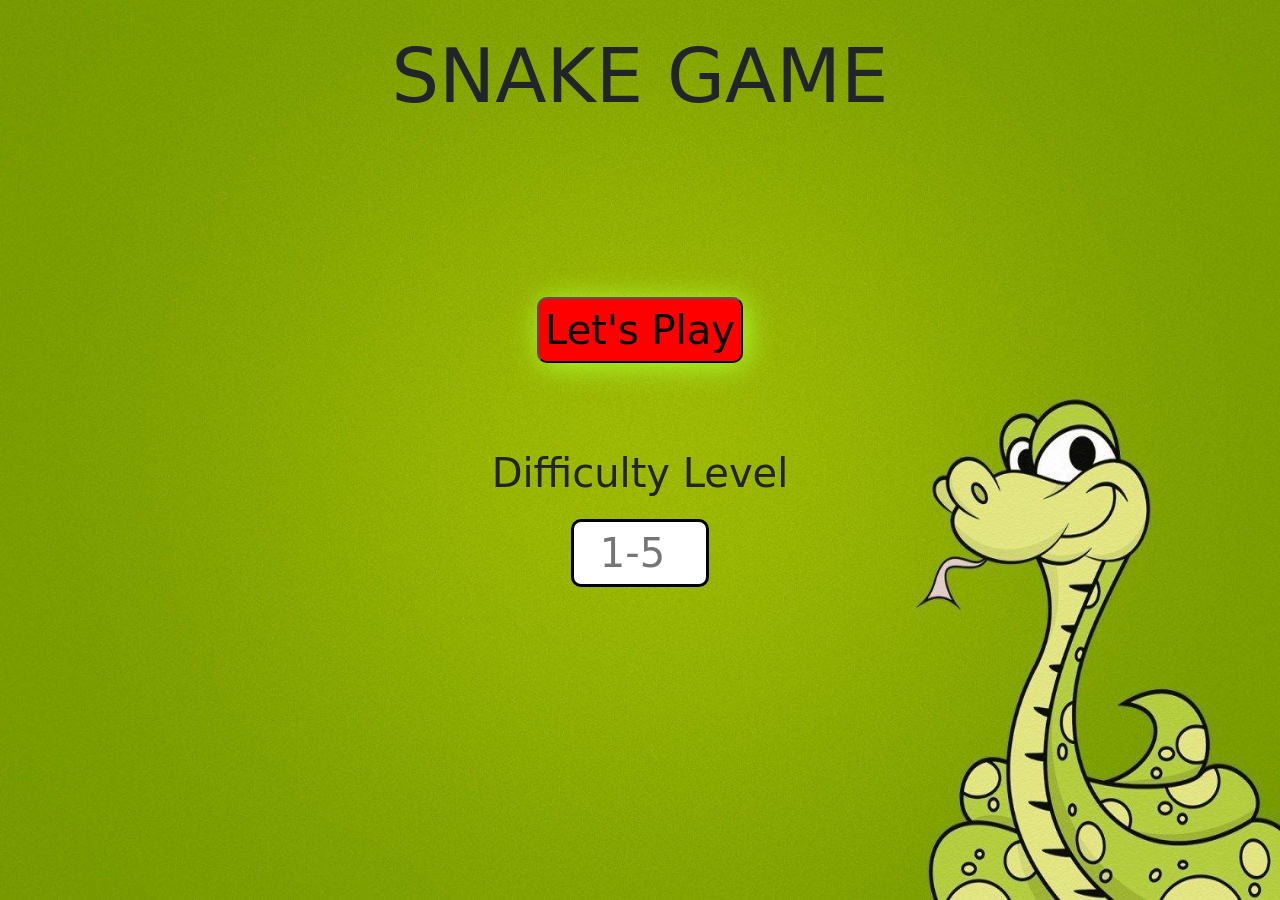
<file: index.html>
<!DOCTYPE html>
<html lang="en">
  <head>
    <meta charset="UTF-8" />
    <meta http-equiv="X-UA-Compatible" content="IE=edge" />
    <meta name="viewport" content="width=device-width, initial-scale=1.0" />
    <title>Document</title>
    <link rel="stylesheet" href="menu.css" />
    <link
      href="https://cdn.jsdelivr.net/npm/bootstrap@5.0.2/dist/css/bootstrap.min.css"
      rel="stylesheet"
      integrity="sha384-EVSTQN3/azprG1Anm3QDgpJLIm9Nao0Yz1ztcQTwFspd3yD65VohhpuuCOmLASjC"
      crossorigin="anonymous"
    />
    <script
      src="https://cdn.jsdelivr.net/npm/bootstrap@5.0.2/dist/js/bootstrap.bundle.min.js"
      integrity="sha384-MrcW6ZMFYlzcLA8Nl+NtUVF0sA7MsXsP1UyJoMp4YLEuNSfAP+JcXn/tWtIaxVXM"
      crossorigin="anonymous"
    ></script>
    <style>
        .options{
            display: flex;
            flex-direction: column;
            justify-content: center;
            align-items: center;
        }
        .button{
            background-color: red;
            cursor: pointer;
            border-radius: 10px;
            box-shadow: 3px 3px 30px greenyellow;
            margin-bottom: 20px;
        }
        .button:hover{
            background-color: yellow;
        }
        input{
            border-radius: 10px;
        }
    </style>
  </head>
  <body>
    <div class="gamename">SNAKE GAME</div>
    <br /><br /><br /><br /><br /><br />
    <form action="game.html">
      <div class="options">
        <button class="button" onclick="fun()">
            Let's Play
        </button>
        <br>
        <p>Difficulty Level</p>
        <input type="number" required min="1" max="5" placeholder="1-5" id="level">
      </div>
    </form>
    <script>
      function fun() {
        var level = document.getElementById("level").value;
        console.log(level);
        localStorage.setItem("level", level);
      }
    </script>
  </body>
</html>


<!-- 
    <div class="options" id="play">
        <button onclick="fun()" class="btn">Lets Play</button>
      </div>
      <br /><br />
      <div class="options" id="difficulty">
        Difficulty Level <br />
        <input
          type="number"
          id="level"
          placeholder="1-5"
          max="5"
          min="1"
          required
        />
      </div>
 -->
</file>
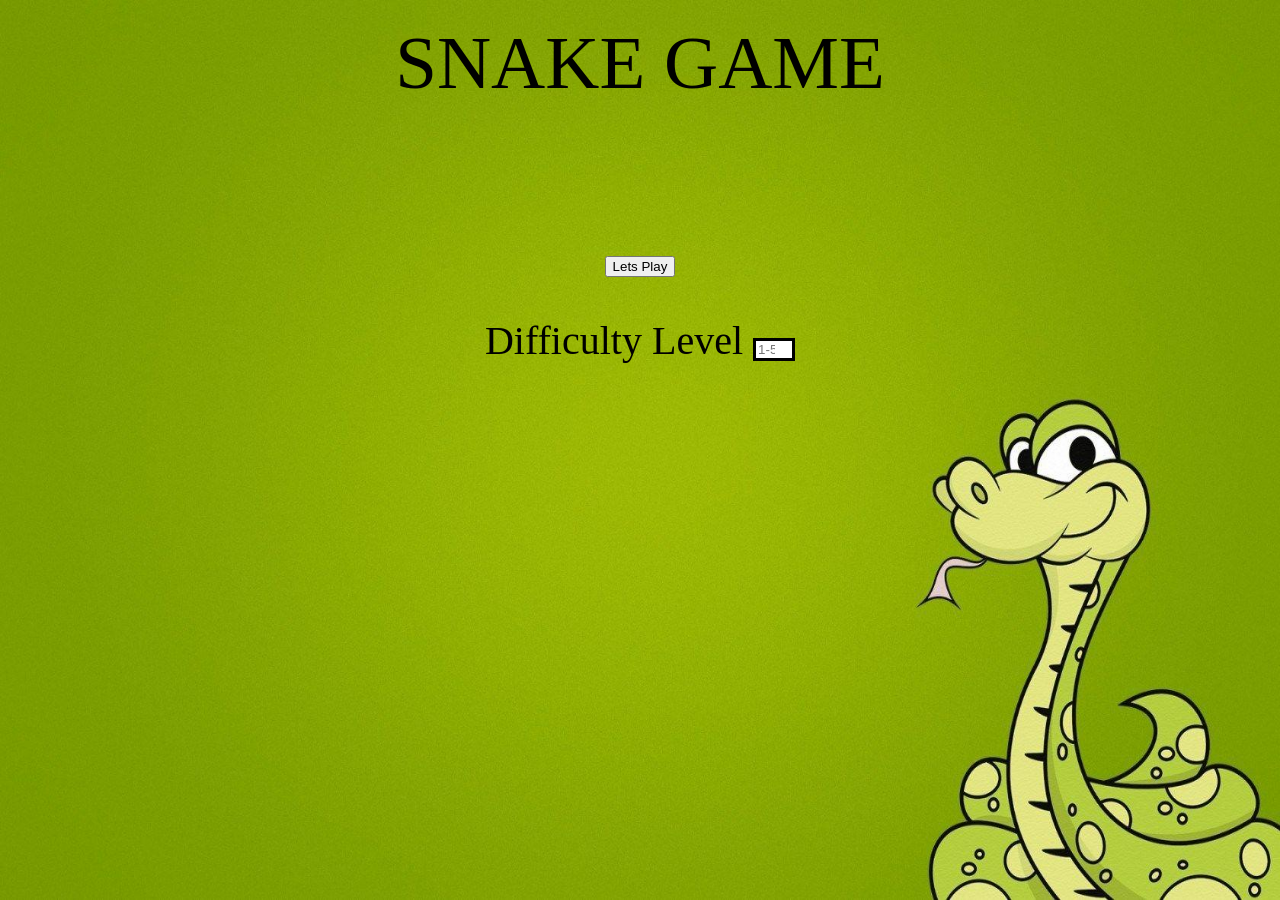
<file: indedx.html>
<!DOCTYPE html>
<html lang="en">
<head>
    <meta charset="UTF-8">
    <meta http-equiv="X-UA-Compatible" content="IE=edge">
    <meta name="viewport" content="width=device-width, initial-scale=1.0">
    <title>Document</title>
    <link rel="stylesheet" href="menu.css">
</head>
<body>
    <div class="gamename">SNAKE GAME</div>
    <br><br><br><br><br><br>
    <form action="game.html">
    <div class="options" id="play"><button onclick="fun()" class="btn">Lets Play</button></div><br><br>
    <div class="options" id="difficulty">
        Difficulty Level
        <input type="number" id="level" placeholder="1-5" max=5 min=1 required>
    </div>
</form>
    <script>
        function fun(){
            var level=document.getElementById("level").value;
            console.log(level);
            localStorage.setItem("level",level);
        }
    </script>
    
</body>
</html>
</file>
<file: menu.css>
body{
    margin:0;
    padding:0;
    background-image: url(bg.jpg);
    background-size: 100vw 100vh;
    background-repeat: no-repeat;
}
.gamename{
    text-align: center;
    padding:20px;
    font-size:75px;
}
.options{
    text-align: center;
    font-size: 40px;
    /* border:2px solid black;
    cursor:pointer; */
    /* background-color: #efefef; */
}
#num{
    text-align:center;
}
input{
    border:3px solid black;
    text-align: center;
}

/* button css */
</file>
